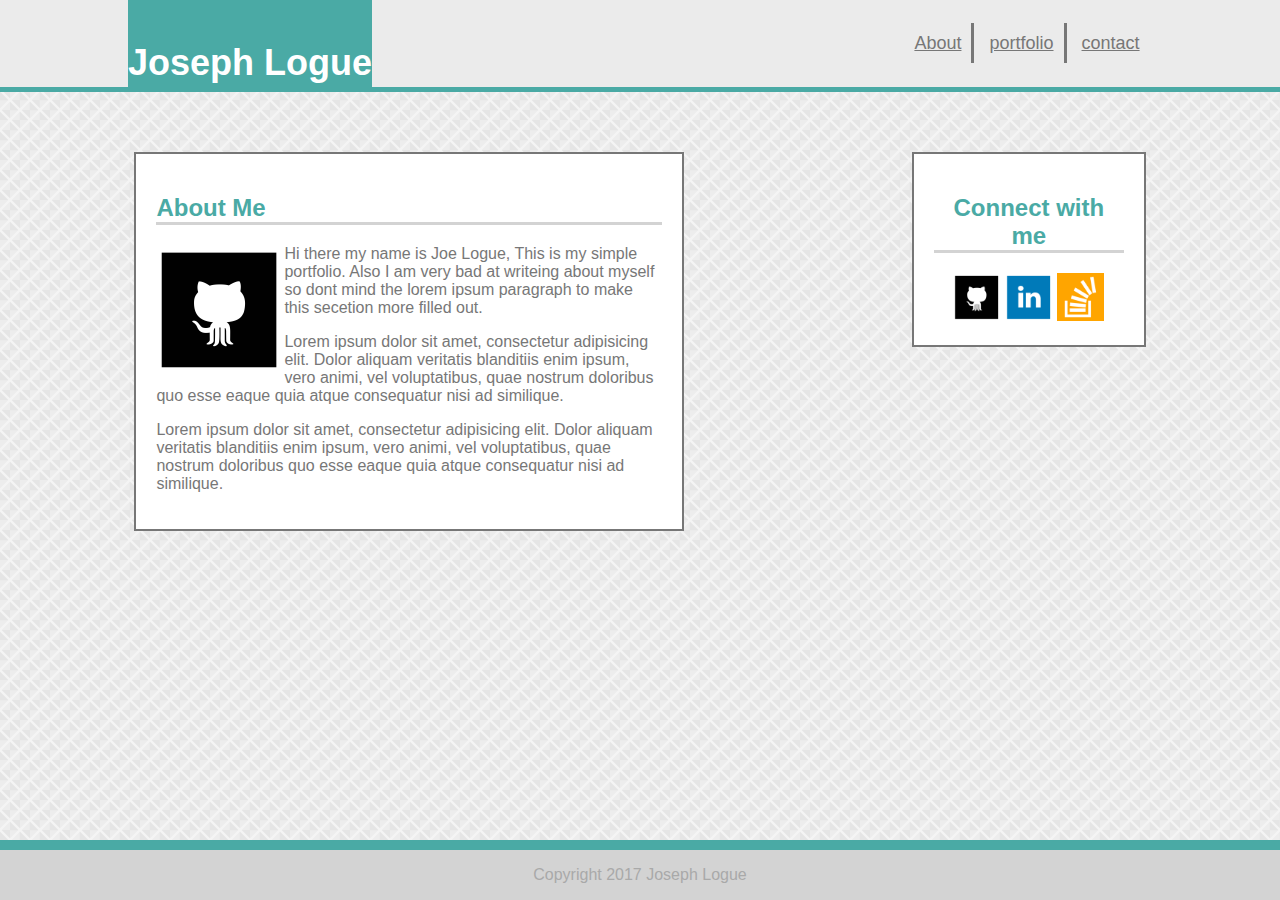
<file: index.html>
<!DOCTYPE html>
<html lang="en">
	<head>
		<meta charset="UTF-8">
		<title>Index</title>
		<link rel="stylesheet" type="text/css" href="./assest/css/style.css">
	</head>
	<body background="assest/images/backg.png">
	
	<header>
	
		<h1><br>Joseph Logue</h1>
<div class="nav">
	<ul class="navb">
		<li><a class="toplink" href="Index.html">About</a></li>
		<li><a class="toplink" href="portfolio.html">portfolio</a></li>
		<li><a class="toplink" href="contact.html">contact</a></li>
	</ul>
	</div>

	</header>


	
		<br>
<div class="container">
	
	<div id="connect">
		<h2>Connect with me</h2>
		<img class="icon" src="assest/images/github.png">
		<img class="icon" src="assest/images/linkedin.png">
		<img class="icon" src="assest/images/stack.png">
	</div>


	<div id="aboutme">

		<h2>About Me</h2>
		<img src="assest/images/github.png" align="left">
		<p>Hi there my name is Joe Logue, This is my simple portfolio. Also I am very bad at writeing about myself so dont mind the lorem ipsum paragraph to make this secetion more filled out. </p>
		<p>Lorem ipsum dolor sit amet, consectetur adipisicing elit. Dolor aliquam veritatis blanditiis enim ipsum, vero animi, vel voluptatibus, quae nostrum doloribus quo esse eaque quia atque consequatur nisi ad similique.</p>
		<p>Lorem ipsum dolor sit amet, consectetur adipisicing elit. Dolor aliquam veritatis blanditiis enim ipsum, vero animi, vel voluptatibus, quae nostrum doloribus quo esse eaque quia atque consequatur nisi ad similique.</p>
	</div>
</div>
		



		<footer>
			<p>Copyright 2017 Joseph Logue</p>
		</footer>
	</body>
</html>
</file>
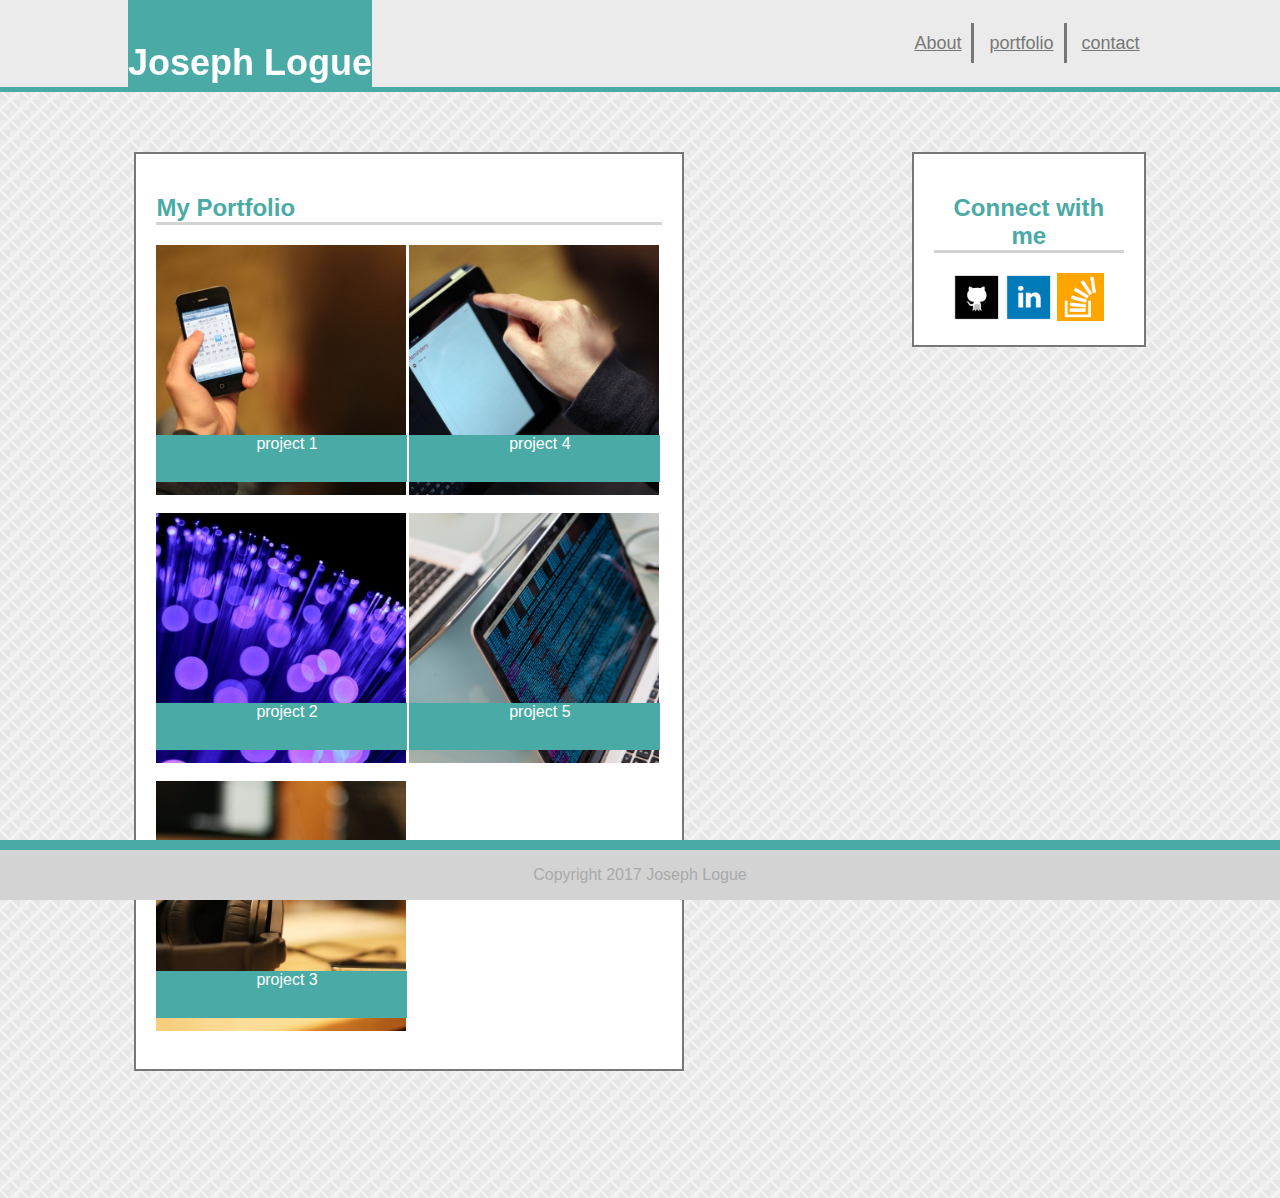
<file: portfolio.html>
!DOCTYPE html>
<html lang="en">
	<head>
		<meta charset="UTF-8">
		<title>Contact me</title>
		<link rel="stylesheet" type="text/css" href="./assest/css/style.css">
	</head>
	<body background="assest/images/backg.png">
	
	<header>
	
		<h1><br>Joseph Logue</h1>
<div class="nav">
	<ul class="navb">
		<li><a class="toplink" href="Index.html">About</a></li>
		<li><a class="toplink" href="portfolio.html">portfolio</a></li>
		<li><a class="toplink" href="contact.html">contact</a></li>
	</ul>
	</div>

	</header>


	
		<br>
<div class="container">
	
	<div id="connect">
		<h2>Connect with me</h2>
		<img class="icon" src="assest/images/github.png">
		<img class="icon" src="assest/images/linkedin.png">
		<img class="icon" src="assest/images/stack.png">
	</div>


	<div id="portfolio">
		<h2>My Portfolio</h2>
		<div class="row">
			<div class="column">
	<img class="pics" src="assest/images/img1.jpg">
		<span class="centered"> project 1</span>
	<img class="pics" src="assest/images/img2.jpg">
		<span class="centered">project 2</span>
	<img class="pics" src="assest/images/img3.jpg">
		<span class="centered">project 3</span>
			</div>
			<div class="column">
	<img class="pics" src="assest/images/img4.jpg">
		<span class="centered">project 4</span>
	<img class="pics" src="assest/images/img5.jpg">
		<span class="centered">project 5</span>
			</div>
		</div>
	</div>
</div>
		



		<footer>
			<p>Copyright 2017 Joseph Logue</p>
		</footer>
	</body>
</html>
</file>
<file: assest/css/style.css>
body{
	color: #777777;	
	font-family: 'Arial', 'Helvetica Neue', Helvetica, sans-serif;
}
a{
	color: #777777;	
	font-family: 'Arial', 'Helvetica Neue', Helvetica, sans-serif;
}

h1
{	
	position: fixed;
	top: 0px;
	left: 10%;
	height: 90px;
	color: white;
	background-color: #4aaaa5;
	width: 1%
	padding: 0px;
	margin: 0px;
	font-family: font-family: 'Georgia', Times, Times New Roman, serif;
	text-align: center;


}
header{
	position: fixed;
	top: 0px;
	left: 0px;
	background-color: #ebebeb;
	width: 100%;
	font-size: 18px;
	text-align: center;
	clear:both;
	overflow: auto;
	border-bottom: solid;
	border-bottom-width: 5px;
	border-bottom-color: #4aaaa5	;
	padding: 15px;
	z-index: 9001;
}



.nav
{
	float: right;
	padding: : 15px;
	margin-right: 10%;
	width: 25%;
	

}
/*.container
{
	
	width: 100%;
	height: 100%;
	overflow: auto;
}*/
#connect
{
	float: right;
	margin-top: 10%;
	margin-right:10%;
	background: white;
	margin-right: 10%;
	text-align: center;
	padding: 20px;
	overflow: auto;
	width: 15%;
	border:solid;
	border-width: 2px;
	border-color: #777777;
}
footer
{
	position: fixed;
	bottom: 0px;
	right:0px;
	background-color: lightgrey;
	color: darkgrey;
	text-align: center;
	clear: both;
	width: 100%;
	border-top: solid;
	border-top-color: #4aaaa5;
	border-top-width: 10px;
}
#aboutme
{
	/*position: absolute;*/
	background: white;
	float: left;
	margin-left: 10%;
	margin-top: 10%;
	bottom: 60%;
	border:solid;
	border-width: 2px;
	border-color: #777777;	
	padding: 20px;
	width: 40%;


}
h2{
	color: #4aaaa5;
	border-bottom: solid;
	border-bottom-color: lightgrey;	
}

.icon{
	width: 25%;
}
li{
	display: inline;
	padding: 10px;
	border-right: solid;
}
li:last-child {
    border-right: none;
}
#contactf{
	background: white;
	float: left;
	margin-left: 10%;
	margin-top: 10%;
	bottom: 60%;
	border:solid;
	border-width: 2px;
	border-color: #777777;	
	padding: 20px;
	width: 40%;
}
input[type=text],select,textarea{
	width:100%;
}
input[type=submit]{
	background-color: #4aaaa5;
	color: white;
	padding: 16px 32px;
	font-family: font-family: 'Georgia', Times, Times New Roman, serif;
	font-size: 24px;
}
#portfolio{
	background: white;
	float: left;
	margin-left: 10%;
	margin-top: 10%;
	bottom: 60%;
	border:solid;
	border-width: 2px;
	border-color: #777777;	
	padding: 20px;
	width: 40%;
	margin-bottom: 10%;
}
.column{
	float: left;
	width: 50%;

}
.pics{
	position: static;
	width: 250px;
	height:250px;
}
.centered{
	position:relative;
	bottom: 60px;
	/*left: 100px;*/
	z-index: 0;
	background-color: #4aaaa5;
	padding-left: 100px;
	padding-right: 89px;
	padding-bottom: 30px;
	color: white;
}
</file>
